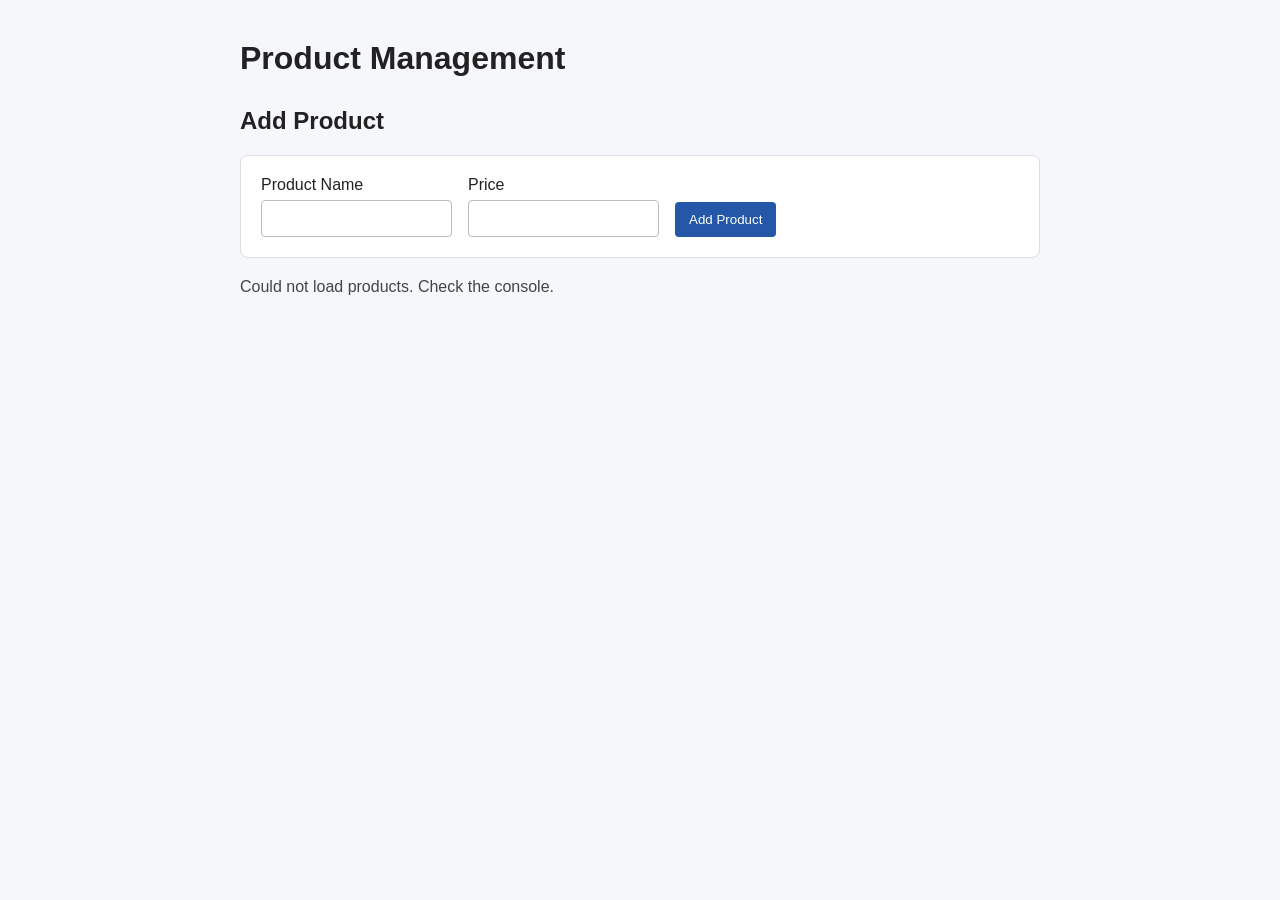
<file: Luftborn.Client/index.html>
<!DOCTYPE html>
<html lang="en">
<head>
    <meta charset="UTF-8">
    <meta name="viewport" content="width=device-width, initial-scale=1.0">
    <title>Luftborn Products</title>

    <!-- Load the stylesheet -->
    <link rel="stylesheet" href="style.css">
</head>

<body>
    <h1>Product Management</h1>

    <!-- Form for creating a product -->
    <h2>Add Product</h2>

    <form id="product-form">
        <div>
            <label for="product-name">Product Name</label>
            <input type="text"
                   id="product-name"
                   name="name"
                   required>
        </div>

        <div>
            <label for="product-price">Price</label>
            <input type="number"
                   id="product-price"
                   name="price"
                   min="0.01"
                   step="0.01"
                   required>
        </div>

        <button type="submit">Add Product</button>
    </form>

    <!-- Existing elements -->
    <p id="status">Loading products...</p>
    <!-- Product list will contain product details and action buttons. -->
    <ul id="product-list"></ul>

    <script src="js/app.js"></script>
</body>

</html>
</file>
<file: Luftborn.Client/style.css>
/* Page layout and typography */
body {
    font-family: Arial, sans-serif;
    max-width: 800px;
    margin: 40px auto;
    padding: 0 20px;
    color: #222;
    background-color: #f5f7fa;
}

h1 {
    margin-bottom: 24px;
}

h2 {
    margin-top: 30px;
}

/* Product form */
#product-form {
    display: flex;
    flex-wrap: wrap;
    gap: 16px;
    align-items: end;
    padding: 20px;
    background: white;
    border: 1px solid #ddd;
    border-radius: 8px;
}

    #product-form div {
        display: flex;
        flex-direction: column;
        gap: 6px;
    }

input {
    padding: 10px;
    border: 1px solid #bbb;
    border-radius: 4px;
}

/* Buttons */
button {
    padding: 10px 14px;
    border: none;
    border-radius: 4px;
    cursor: pointer;
    background-color: #2457a7;
    color: white;
}

    button:hover {
        opacity: 0.85;
    }

/* Product list */
#product-list {
    padding: 0;
    list-style: none;
}

    #product-list li {
        display: flex;
        flex-wrap: wrap;
        gap: 10px;
        align-items: center;
        margin-bottom: 12px;
        padding: 16px;
        background: white;
        border: 1px solid #ddd;
        border-radius: 6px;
    }

        #product-list li span {
            flex: 1;
            min-width: 180px;
        }

#status {
    margin-top: 20px;
    color: #444;
}
</file>
